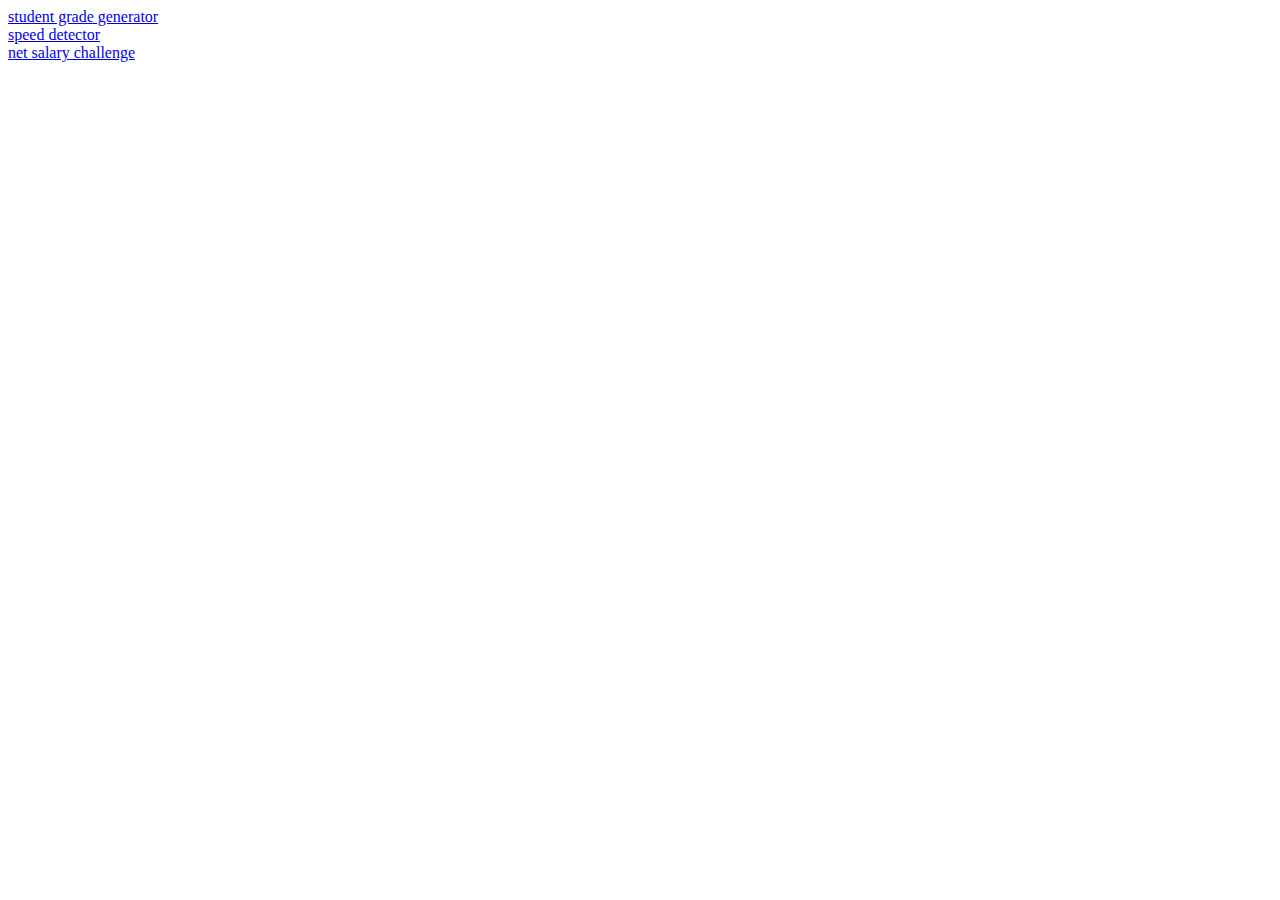
<file: index.html>
<!DOCTYPE html>
<html lang="en">
<head>
    <meta charset="UTF-8">
    <meta http-equiv="X-UA-Compatible" content="IE=edge">
    <meta name="viewport" content="width=device-width, initial-scale=1.0">
    <title>code challenge </title>
</head>
<body>
    <a href="student gen/index.html"  >student grade generator  </a>
    <br>
  
        
  
    <a href="speed detector/index.html">speed detector </a> 
    <br>
    <a href="net salary challenge/index.html">net salary challenge</a>
    <br>
</body>
</html>
</file>
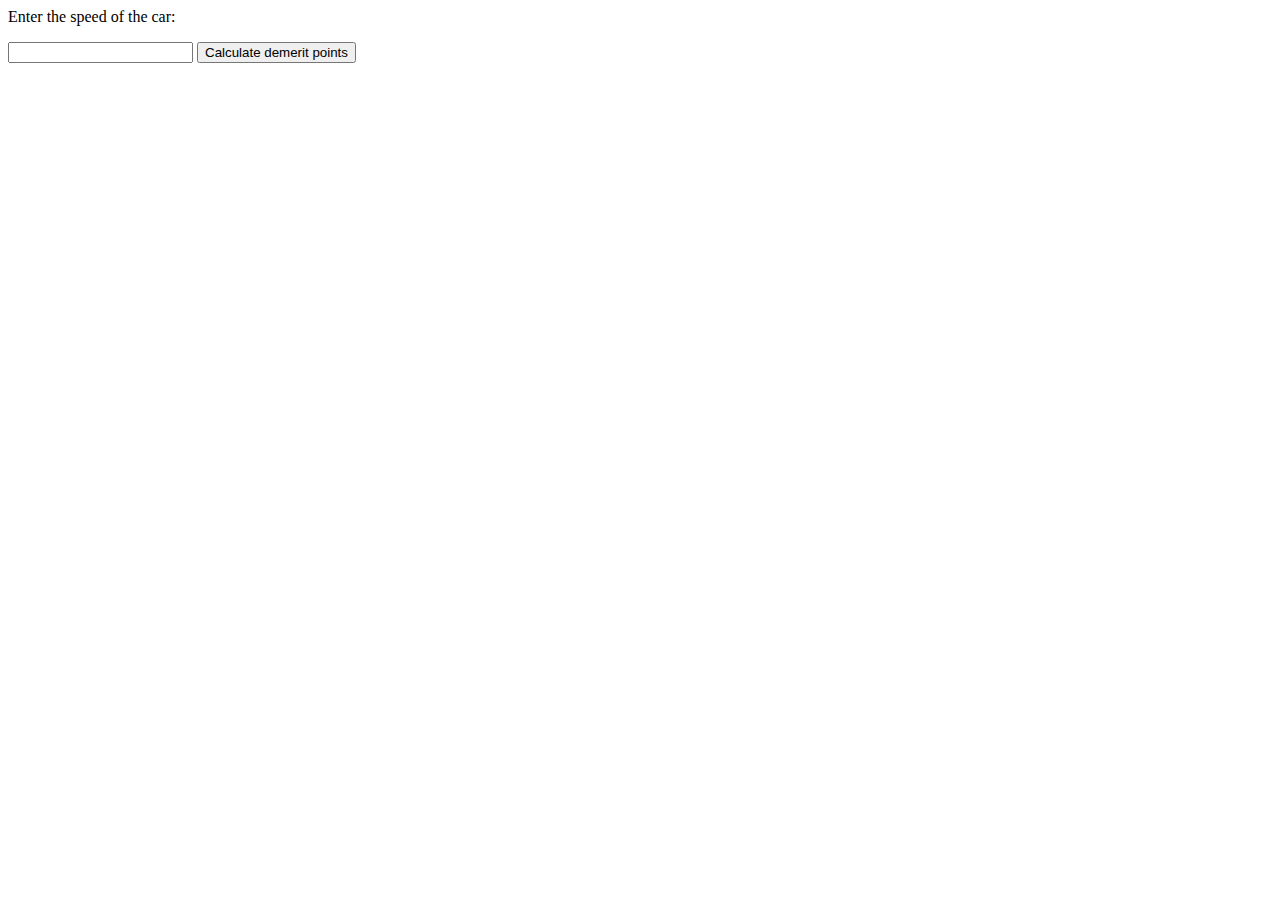
<file: speed detector/index.html>
<!--html>
  <body>
    <form>
      <label for="speed">Enter car speed:</label><br>
      <input type="number" id="speed" name="speed"><br>
      <button type="button" onclick="demeritPoints()">Submit</button>
    </form>
  </body>
</html-->
<html>
  <body>
    <p>Enter the speed of the car:</p>
    <input id="speed" type="text"></input>
    <button onclick="calculateDemeritPoints()">Calculate demerit points</button>
    <p id="result"></p>

  
  </body>
  <script src="index.js"></script>
</html>
</file>
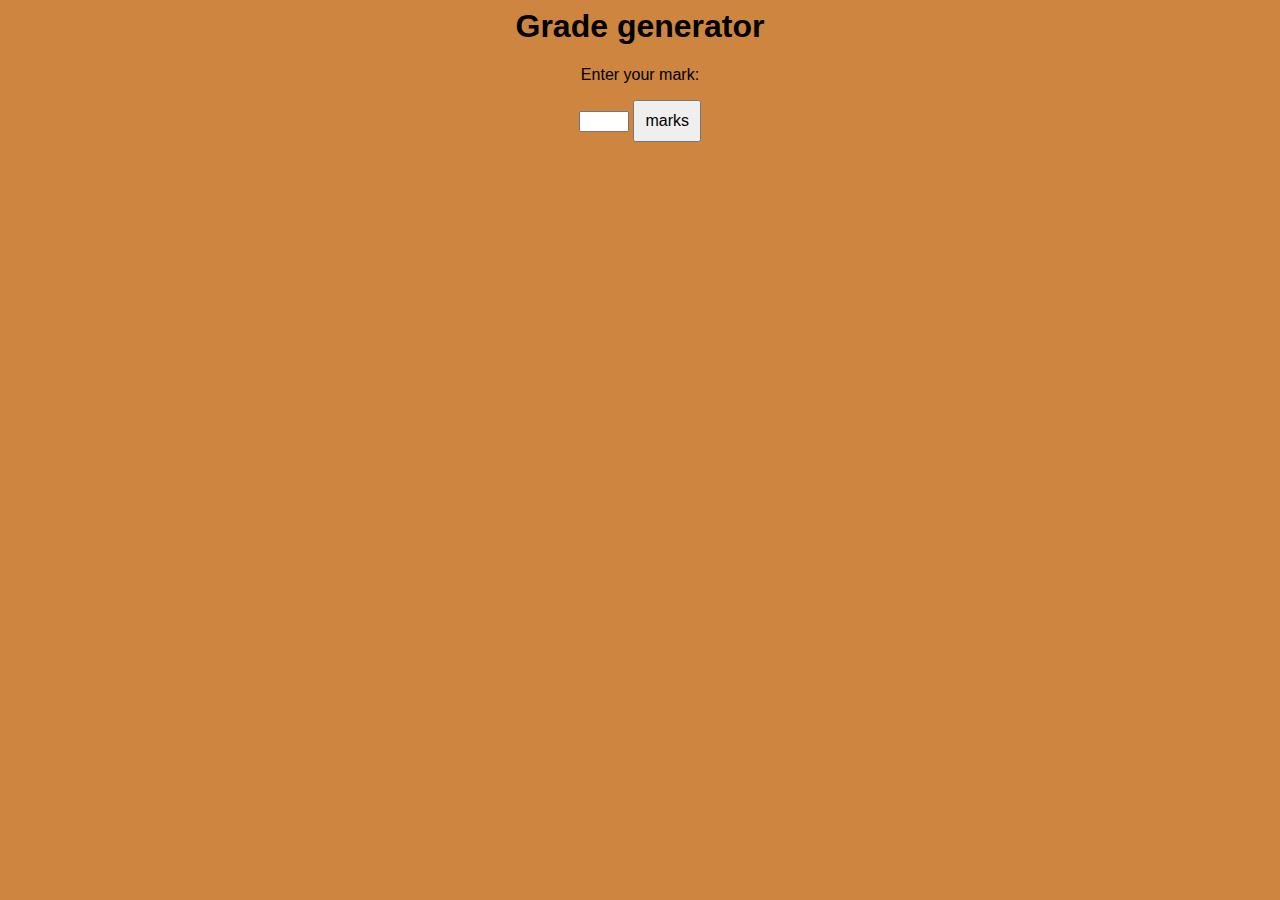
<file: student gen/index.html>
<!--DOCTYPE html>
<html lang="en">
<head>
    <meta charset="UTF-8">
    <meta http-equiv="X-UA-Compatible" content="IE=edge">
    <meta name="viewport" content="width=device-width, initial-scale=1.0">
    <title>student grade generator</title>
    <link rel="stylesheet" href="main.css">
</head>
<body>
    
</body>
<script src="index.js"></script>
</html-->
<html>
<head>
  <link rel="stylesheet" type="text/css" href="main.css">
</head>
<body>
  <h1>Grade generator</h1>
  <p>Enter your mark:</p>
  <input type="text" id="mark">
  <button onclick="calculateGrade()">marks</button>
  <p id="result"></p>
</body>
<script src="index.js"></script>
</html>
</file>
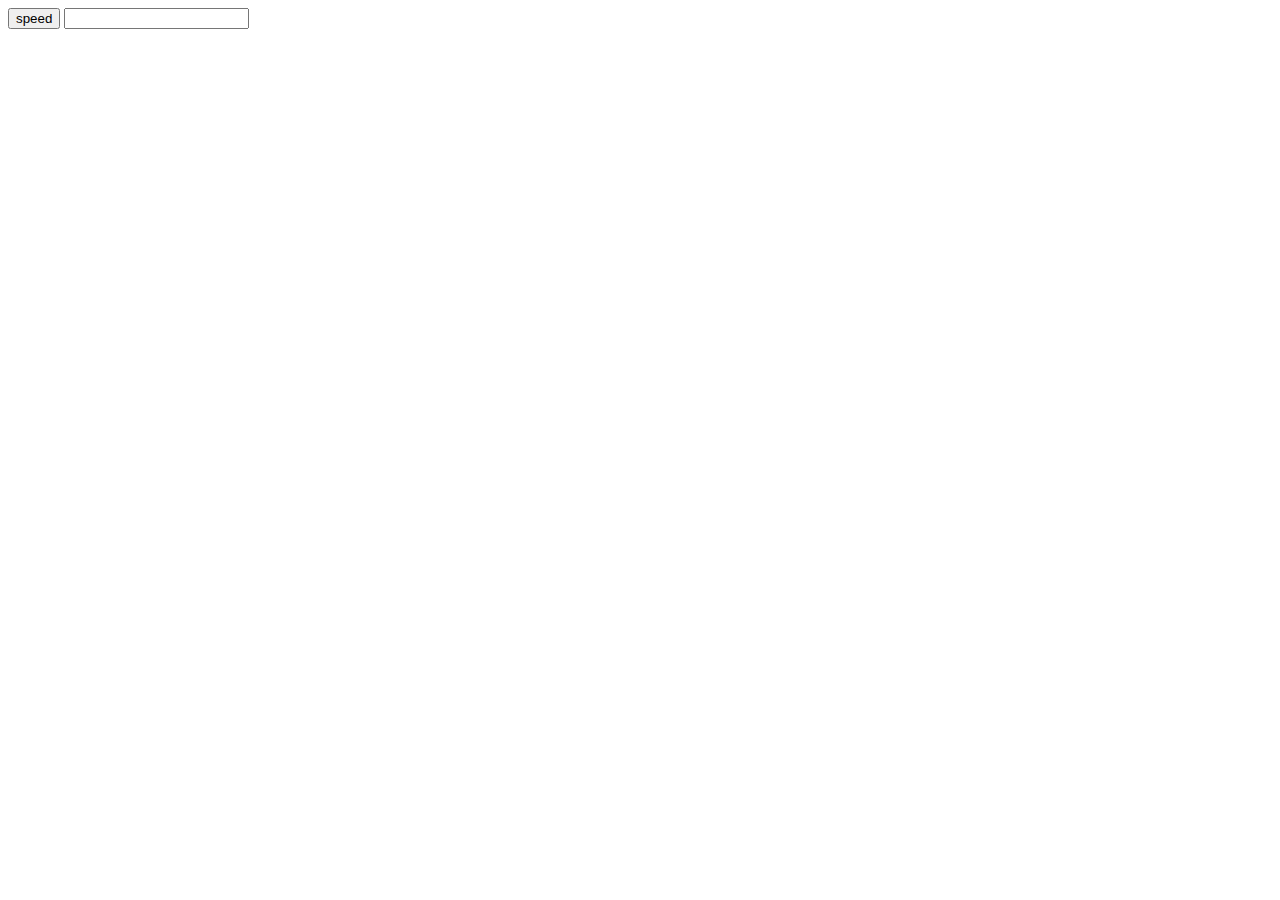
<file: speed.html>
<!DOCTYPE html>
<html>

    <head>
<title>
    speed detector
</title>

    </head>
<body>



<div id="speed"></div>

<button type="button" onclick='printReceipt()'>speed</button>
</body>
<input type="text" onclick = "speed"/>
<script>src="speed.js"</script>
</html>
</file>
<file: student gen/main.css>
body {
    font-family: Arial, sans-serif;
    text-align: center;
    background-color: peru;
  }
  
  input[type="text"] {
    width: 50px;
    text-align: center;
  }
  
  button {
    font-size: 16px;
    padding: 10px;
  }
</file>
